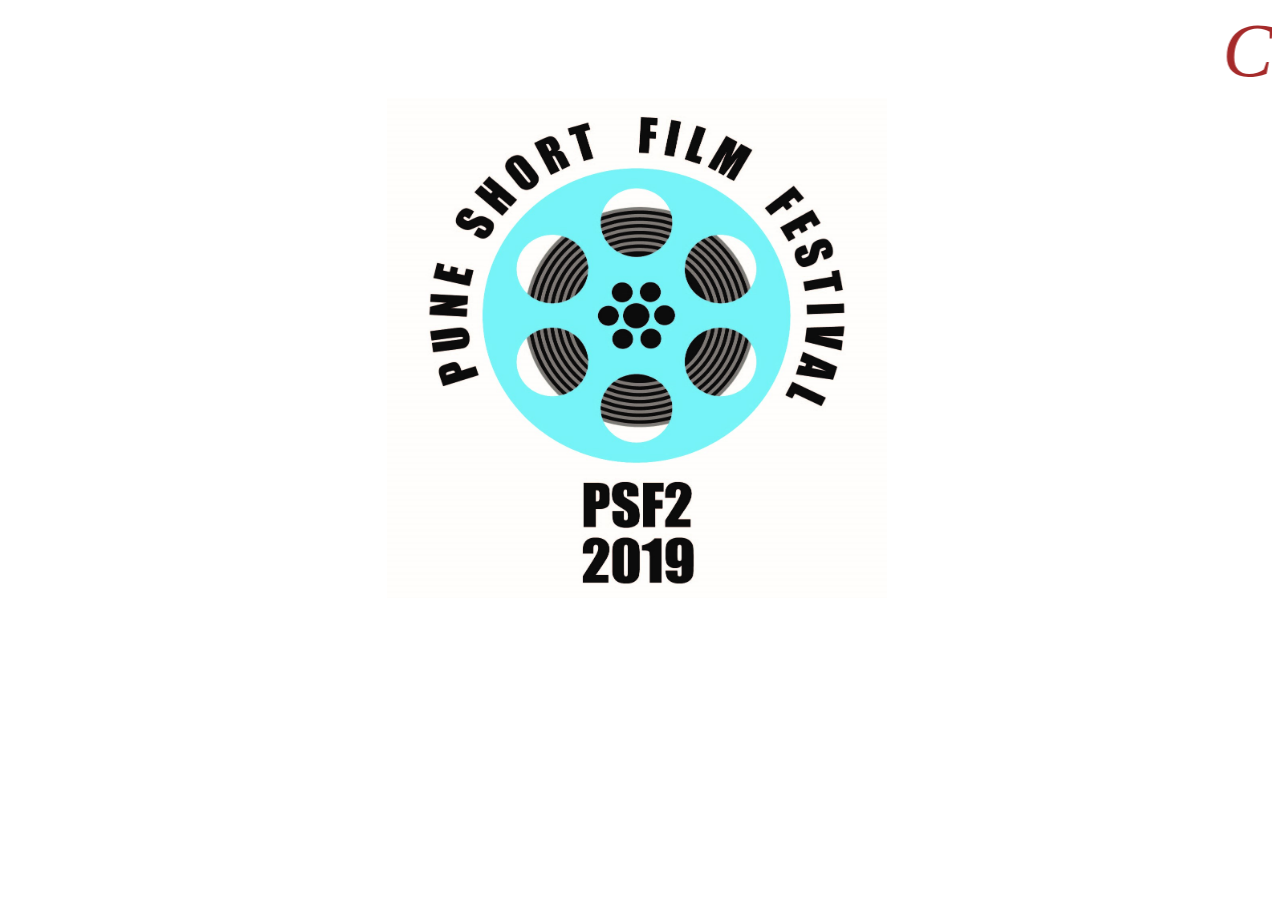
<file: short.index.html>
<!DOCTYPE html>
<html lang="en">
<head>
  <meta charset="utf-8">
  <meta name="viewport" content="width=device-width, initial-scale=1.0">
	<title>short-film</title>
  <link href="https://fonts.googleapis.com/css?family=Roboto:400,500,700" rel="stylesheet" type="text/css">
  <link rel="stylesheet" href="">
 

</head>

<body>
	<div class="container">
    
    <header>
      <marquee><span class="headline">COMING SOON............. COMING SOON.......... COMING SOON</span></marquee>
<style>
    .headline {
        font-size: 2cm;
        font-style: italic;
        color: brown;
    }
.logo {
    margin-left: 30%;
}
</style>

      
    </header>
    <main class="logo">
        <img src="psff2_1-01.jpg" width="500px" height="500px">
    </main>
    

	
</body>
</html>
</file>
